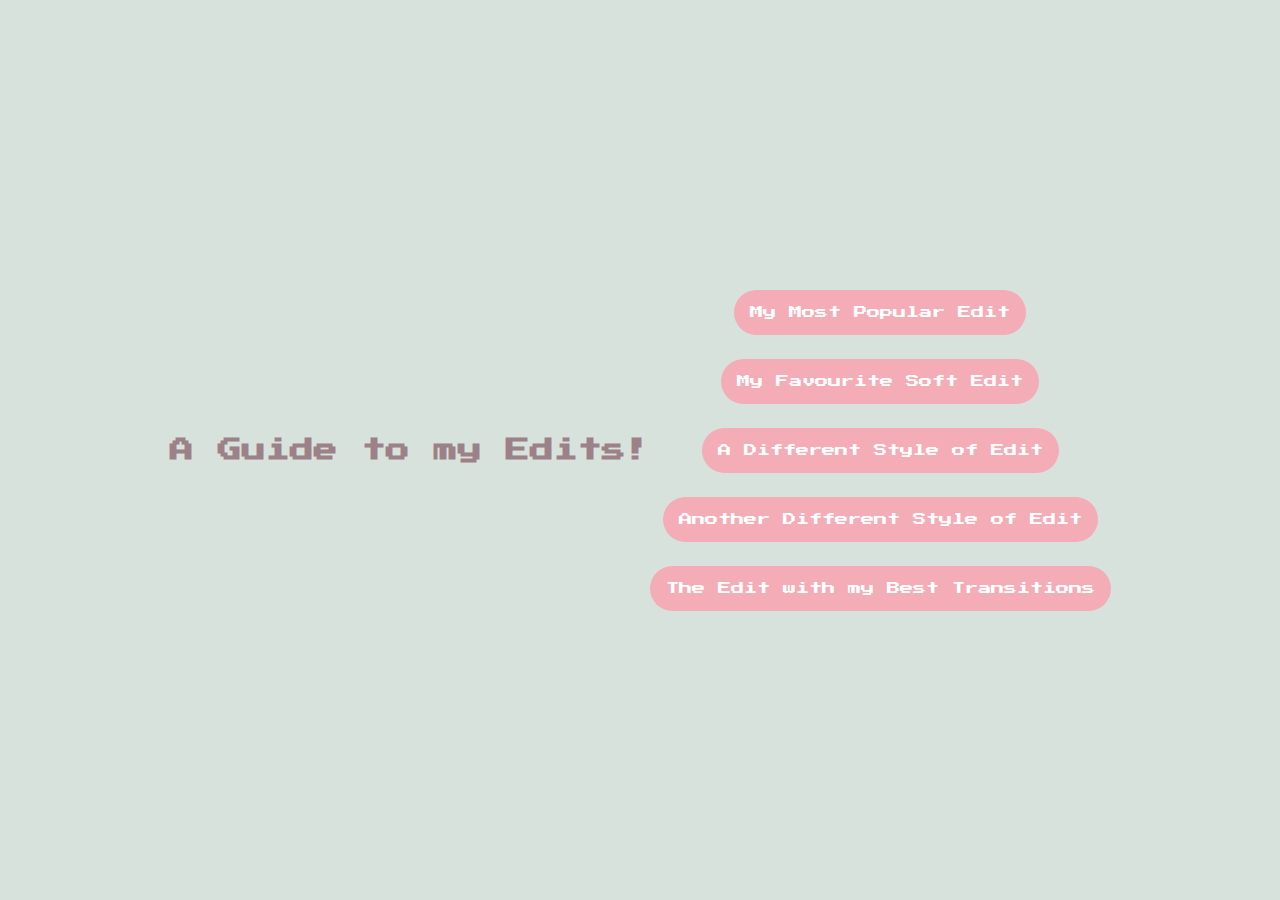
<file: index.html>
<!DOCTYPE html>
<html lang="en">
<head>
    <link rel="preconnect" href="https://fonts.googleapis.com">
<link rel="preconnect" href="https://fonts.gstatic.com" crossorigin>
<link href="https://fonts.googleapis.com/css2?family=Inter:wght@100..900&family=Press+Start+2P&family=Rubik:ital,wght@0,300..900;1,300..900&display=swap" rel="stylesheet">
    <meta charset="UTF-8">
    <meta name="viewport" content="width=device-width, initial-scale=1.0">
    <link rel = "stylesheet" href = "style.css">
    <title>Main</title>
</head>
<body class="indexBody">
    <h2>A Guide to my Edits!</h2>
    <div class = "mainBody">
        <nav id="navbar">
            <div><button class = "navButton" onclick="window.location.href = 'edit1.html';">My Most Popular Edit</button></div>
            <div><button class = "navButton" onclick="window.location.href = 'edit2.html';">My Favourite Soft Edit</button></div>
            <div><button class = "navButton" onclick="window.location.href = 'edit3.html';">A Different Style of Edit</button></div>
            <div><button class = "navButton" onclick="window.location.href = 'edit4.html';">Another Different Style of Edit</button></div>
            <div><button class = "navButton" onclick="window.location.href = 'edit5.html';">The Edit with my Best Transitions</button></div>

        </nav>
    </div>
</body>

</html>
</file>
<file: style.css>
*{
    font-family: "Press Start 2P";
}

#navbar{
    display: flex;
    flex-direction: column;
    justify-content: center;
    align-items: center;
    gap: 1.5rem;
    /* height: 450%; */
}

#navbarTop {
    display: flex;
    flex-direction: row;
    justify-content: center;
    align-items: flex-end;
    gap: 20px;
    
    position: fixed; /* Makes it stick to the top */
    top: 0; 
    left: 0;
    width: 100%; /* Ensures it spans the full width */
    background-color: #D8E2DC; /* Add a background to avoid transparency issues */
    padding: 1rem 0; /* Adds spacing */
    z-index: 1000; /* Ensures it stays above other elements */
}


.navButton{
    background-color: #F4ACB7;
    border: none;
    border-radius: 2rem;
    padding: 1rem;
    font-family: "Press Start 2P";
    font-size: smaller;
    color: white;
}

.navButtonTop, .mainButtonTop{
    background-color: #F4ACB7;
    border: none;
    border-radius: 2rem;
    padding: 0.5rem;
    width: 100%;
    font-size: 0.5rem;
    font-family: "Press Start 2P";
    color: white;
}

.currentPage{
    background-color: #D8E2DC;
    border: 4px solid #F4ACB7;
    border-radius: 2rem;
    width: 100%;
    height: 90%;
    font-size: 0.5rem;
    font-family: "Press Start 2P";
    color: #9D8189;
}

.mainButtonTop{
    position: relative;
    right: 30px;
}

.navButton:hover, .navButtonTop:hover, .mainButtonTop:hover{
    background-color: #FFCAD4;
    scale: 110%;
    box-shadow: 0.1rem 0.1rem 0.3rem 0;
    cursor: pointer;
}


body, html {
    margin: 0;
    padding: 0;
    height: 100%;
    display: flex;
    justify-content: center; /* Centers horizontally */
    align-items: center; /* Centers vertically */
    background-color: #D8E2DC;
    font-family: "Press Start 2P";
}


h2{
    color: #9D8189;
}

.video{
    width: 130%;
    height: 130%;
    margin: 10px;
}

p, a{
    font-family: "Rubik";
    font-weight: 400;
    font-size: 20px;
    margin: 10px;
    line-height: 2rem;
    padding: 10px;
}

.mainContents{
    display: flex;
    flex-direction: row;
    justify-content: center;
    gap: 120px;
}

.videoControls{
    background-color: #FFE5D9;
    font-size: 15px;
    margin: 10px;
    color: #5d4f53;
    border: 1px solid black;
    border-radius: 1rem;
}

.videoControls:hover{
    cursor: pointer;
    background-color: #FFCAD4;
}

#myVideo{
    border: 1px solid black;
}
</file>
